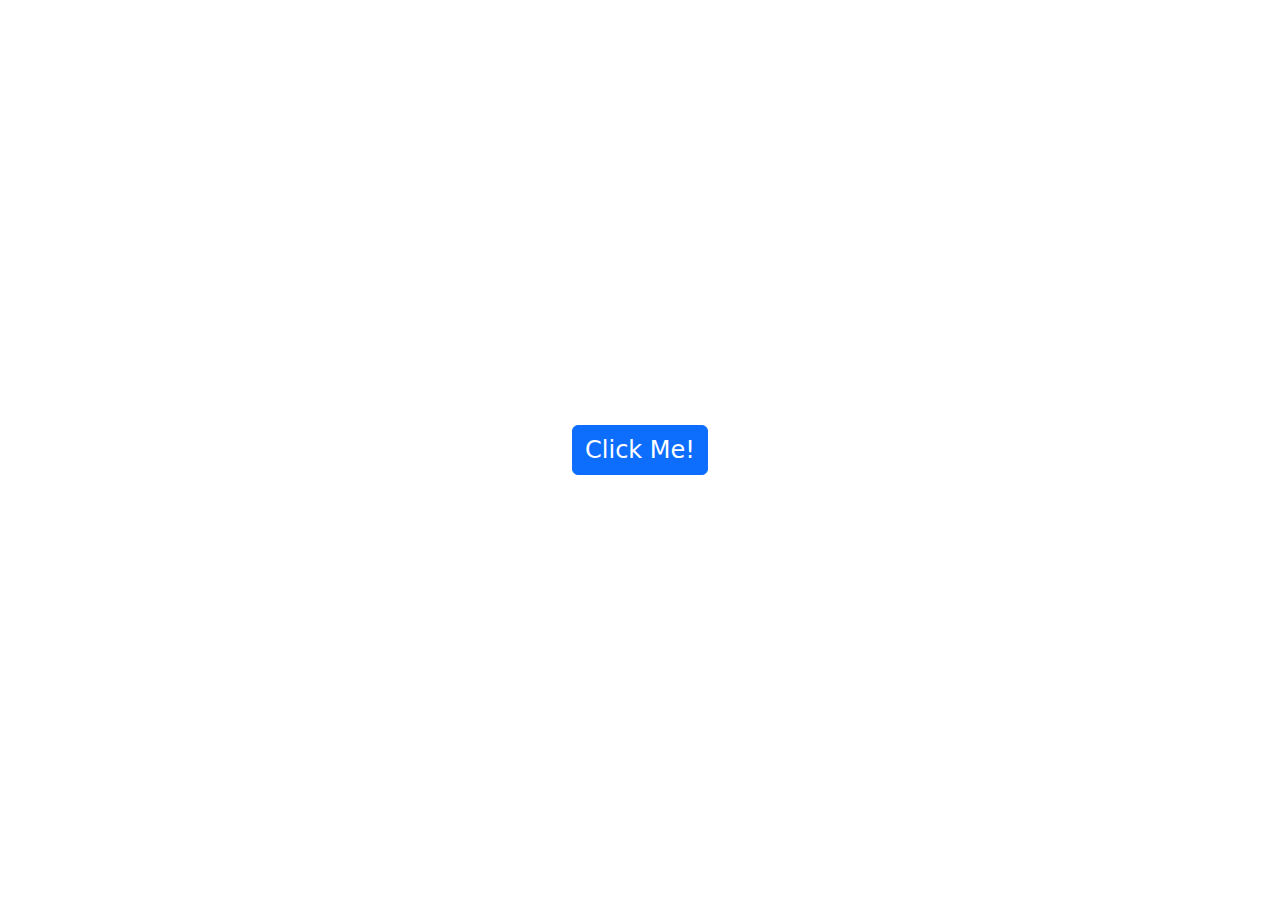
<file: 001 Change the Color/index.html>
<!DOCTYPE html>
<html lang="en">
  <head>
    <meta charset="UTF-8" />
    <meta name="viewport" content="width=device-width, initial-scale=1.0" />
    <title>001 Change the Colors</title>
    <link
      rel="stylesheet"
      href="https://cdn.jsdelivr.net/npm/bootstrap@5.3.2/dist/css/bootstrap.min.css"
    />
    <link rel="stylesheet" href="style.css" />
    <script defer src="script.js"></script>
  </head>
  <body>
    <div class="container">
      <button type="button" class="btn btn-primary">Click Me!</button>
    </div>
  </body>
</html>
</file>
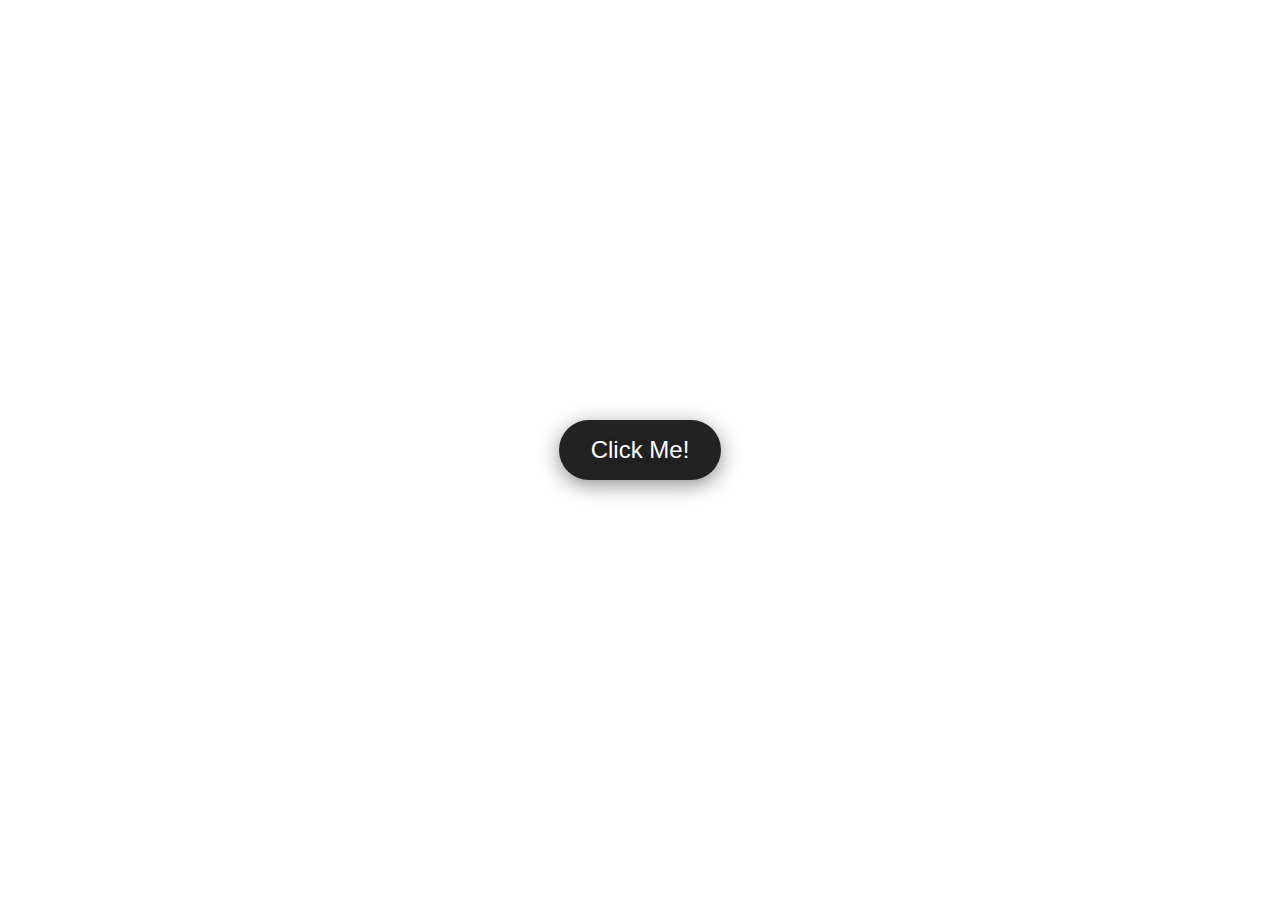
<file: 002 Change the Hex Code/index.html>
<!DOCTYPE html>
<html lang="en">
  <head>
    <meta charset="UTF-8" />
    <meta name="viewport" content="width=device-width, initial-scale=1.0" />
    <title>001 Change the Colors</title>
    <link rel="stylesheet" href="style.css" />
    <script defer src="script.js"></script>
  </head>
  <body>
    <div class="container">
      <button type="button" class="btn">Click Me!</button>
    </div>
  </body>
</html>
</file>
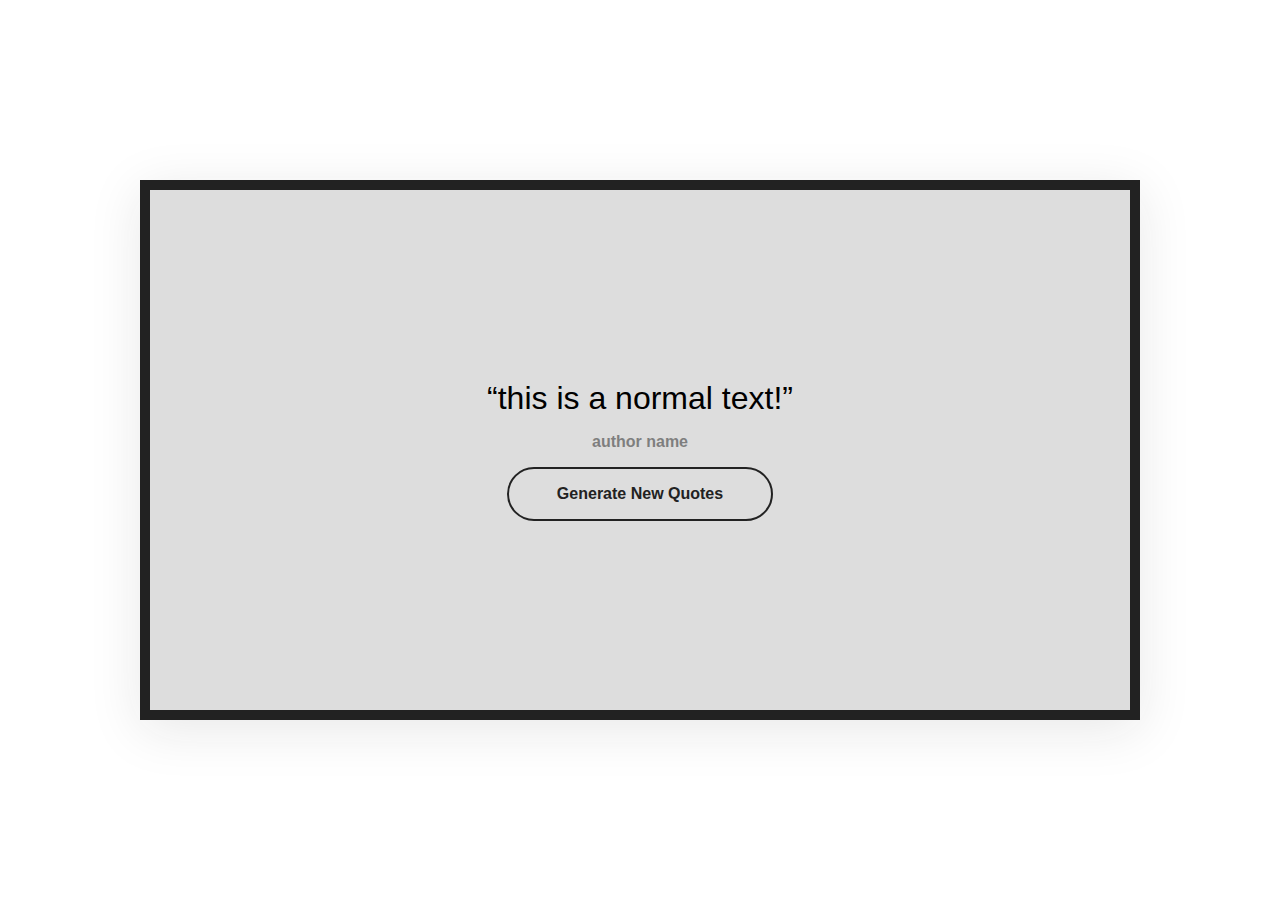
<file: 003 Random Quote Generator/index.html>
<!DOCTYPE html>
<html lang="en">
  <head>
    <meta charset="UTF-8" />
    <meta name="viewport" content="width=device-width, initial-scale=1.0" />
    <title>Random Quote Generator</title>
    <link rel="stylesheet" href="style.css" />
    <script defer src="script.js"></script>
  </head>
  <body>
    <div class="container">
      <div class="box">
        <q class="quote">this is a normal text!</q>
        <h5 class="author">author name</h5>
        <button class="btn">Generate New Quotes</button>
      </div>
    </div>
  </body>
</html>
</file>
<file: 001 Change the Color/style.css>
html {
  margin: 0;
  padding: 0;
  box-sizing: border-box;
}
*,
*::before,
*::after {
  box-sizing: inherit;
}
body {
  margin: 0;
}
.container {
  display: flex;
  justify-content: center;
  align-items: center;
  height: 100vh;
}
.container button {
  font-size: 1.5rem;
}
</file>
<file: 002 Change the Hex Code/style.css>
html {
  margin: 0;
  padding: 0;
  box-sizing: border-box;
}
*,
*::before,
*::after {
  box-sizing: inherit;
}
body {
  margin: 0;
  font-family: Arial, Helvetica, sans-serif;
}
.container {
  display: flex;
  justify-content: center;
  align-items: center;
  height: 100vh;
}
.container .btn {
  font-size: 1.5rem;
  border-radius: 50px;
  -webkit-border-radius: 50px;
  -moz-border-radius: 50px;
  -ms-border-radius: 50px;
  -o-border-radius: 50px;
  padding: 1rem 2rem;
  cursor: pointer;
  border: none;
  background-color: #222;
  color: #fff;
  font-weight: 500;
  box-shadow: 0 5px 20px rgba(34, 34, 34, 0.5);
  text-shadow: 0 1px 5px rgba(34, 34, 34, 0.5);
}
</file>
<file: 003 Random Quote Generator/style.css>
html {
  margin: 0;
  padding: 0;
  box-sizing: border-box;
}
*,
*::before,
*::after {
  box-sizing: inherit;
}
body {
  margin: 0;
  font-family: Arial, Helvetica, sans-serif;
}
h5,
p {
  margin: 0;
  color: #222;
}
.container {
  max-width: 1440px;
  margin: 0 auto;
  height: 100vh;
  display: flex;
  justify-content: center;
  align-items: center;
}
.box {
  height: 60%;
  width: 1000px;
  display: flex;
  flex-direction: column;
  justify-content: center;
  align-items: center;
  background-color: #ddd;
  border: 10px solid #222;
  box-shadow: 0 10px 50px rgba(34, 34, 34, 0.1);
  text-align: center;
}
.quote {
  font-size: 2rem;
  margin-bottom: 1rem;
}
.author {
  font-size: 1rem;
  margin-bottom: 1rem;
  opacity: 0.5;
}
.btn {
  padding: 1rem 3rem;
  font-weight: 600;
  font-size: 1rem;
  background-color: transparent;
  color: #222;
  border: 2px solid #222;
  border-radius: 50px;
  -webkit-border-radius: 50px;
  -moz-border-radius: 50px;
  -ms-border-radius: 50px;
  -o-border-radius: 50px;
  cursor: pointer;
}
</file>
